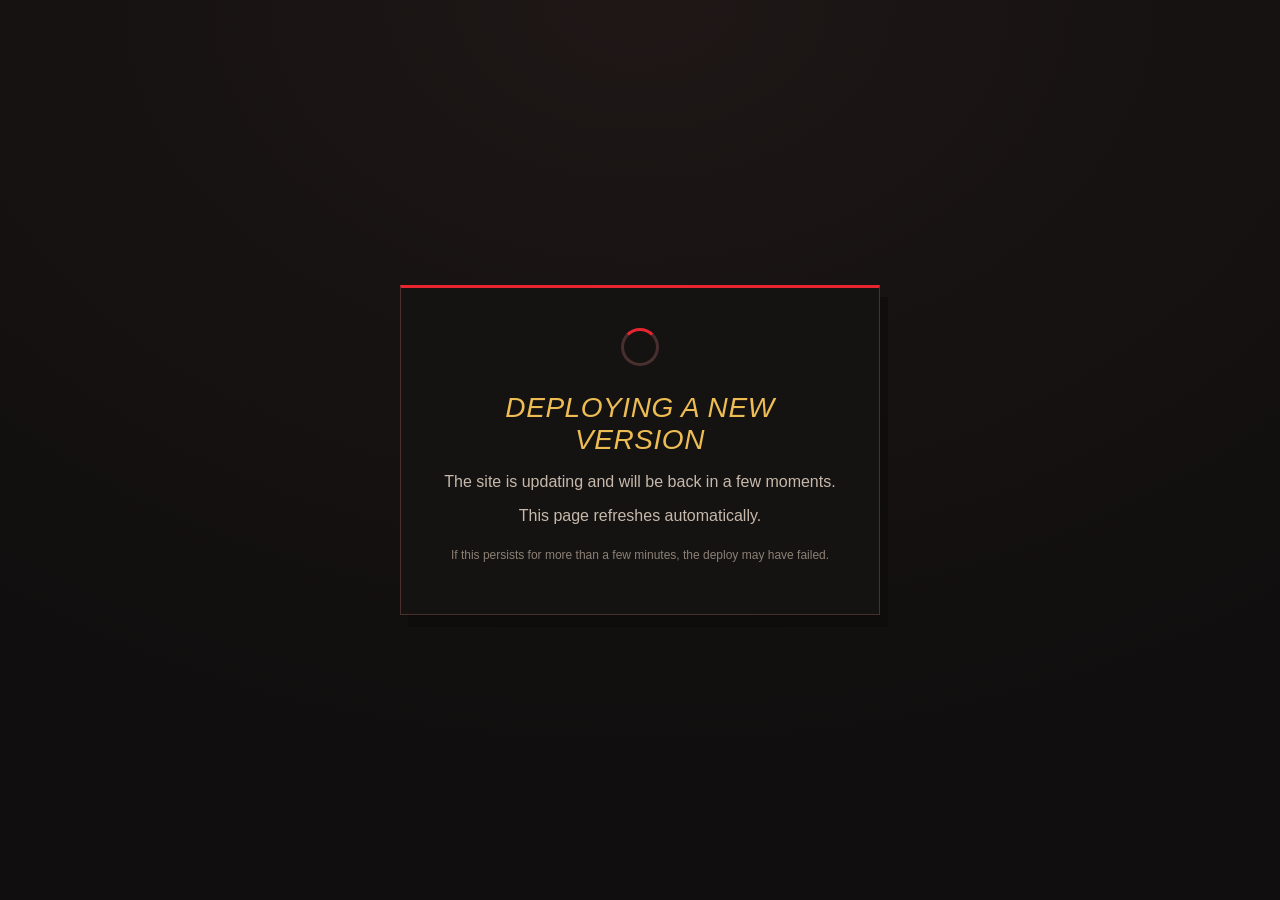
<file: deploy/maintenance.html>
<!DOCTYPE html>
<html lang="en">
<head>
  <meta charset="utf-8">
  <meta name="viewport" content="width=device-width, initial-scale=1">
  <meta name="robots" content="noindex">
  <!-- Auto-retry: the page reloads itself until the backend is back. -->
  <meta http-equiv="refresh" content="15">
  <title>Deploying — BP Decomp</title>
  <style>
    /* The shared Paradise palette (b5-decomp-webui), inlined so this page needs
       nothing from the app, which is restarting while it shows. */
    :root {
      --bg: #100e0e;
      --surface: #151212;
      --line: #49302f;
      --text: #f1eee5;
      --muted: #c6b9ab;
      --red: #e72530;
      --gold: #edbd54;
    }
    * { box-sizing: border-box; }
    html { color-scheme: dark; }
    body {
      margin: 0;
      min-height: 100vh;
      display: flex;
      align-items: center;
      justify-content: center;
      background: radial-gradient(120% 120% at 50% 0%, #1e1716 0%, var(--bg) 70%);
      color: var(--text);
      font-family: "Segoe UI", Arial, sans-serif;
      text-align: center;
      padding: 24px;
    }
    .card {
      max-width: 480px;
      padding: 40px 36px;
      background: var(--surface);
      border: 1px solid var(--line);
      border-top: 3px solid var(--red);
      box-shadow: 8px 12px 0 rgba(8, 7, 7, 0.4);
    }
    h1 {
      margin: 0 0 14px;
      font-family: Impact, "Arial Narrow", sans-serif;
      font-style: italic;
      font-weight: 400;
      letter-spacing: 0.02em;
      text-transform: uppercase;
      font-size: 28px;
      color: var(--gold);
    }
    p { margin: 0 0 10px; color: var(--muted); line-height: 1.5; }
    .spinner {
      width: 38px; height: 38px;
      margin: 0 auto 26px;
      border: 3px solid var(--line);
      border-top-color: var(--red);
      border-radius: 50%;
      animation: spin 0.9s linear infinite;
    }
    @keyframes spin { to { transform: rotate(360deg); } }
    .hint { margin-top: 18px; font-size: 12px; color: #8b8175; }
  </style>
</head>
<body>
  <div class="card">
    <div class="spinner"></div>
    <h1>Deploying a new version</h1>
    <p>The site is updating and will be back in a few moments.</p>
    <p>This page refreshes automatically.</p>
    <p class="hint">If this persists for more than a few minutes, the deploy may have failed.</p>
  </div>
</body>
</html>
</file>
